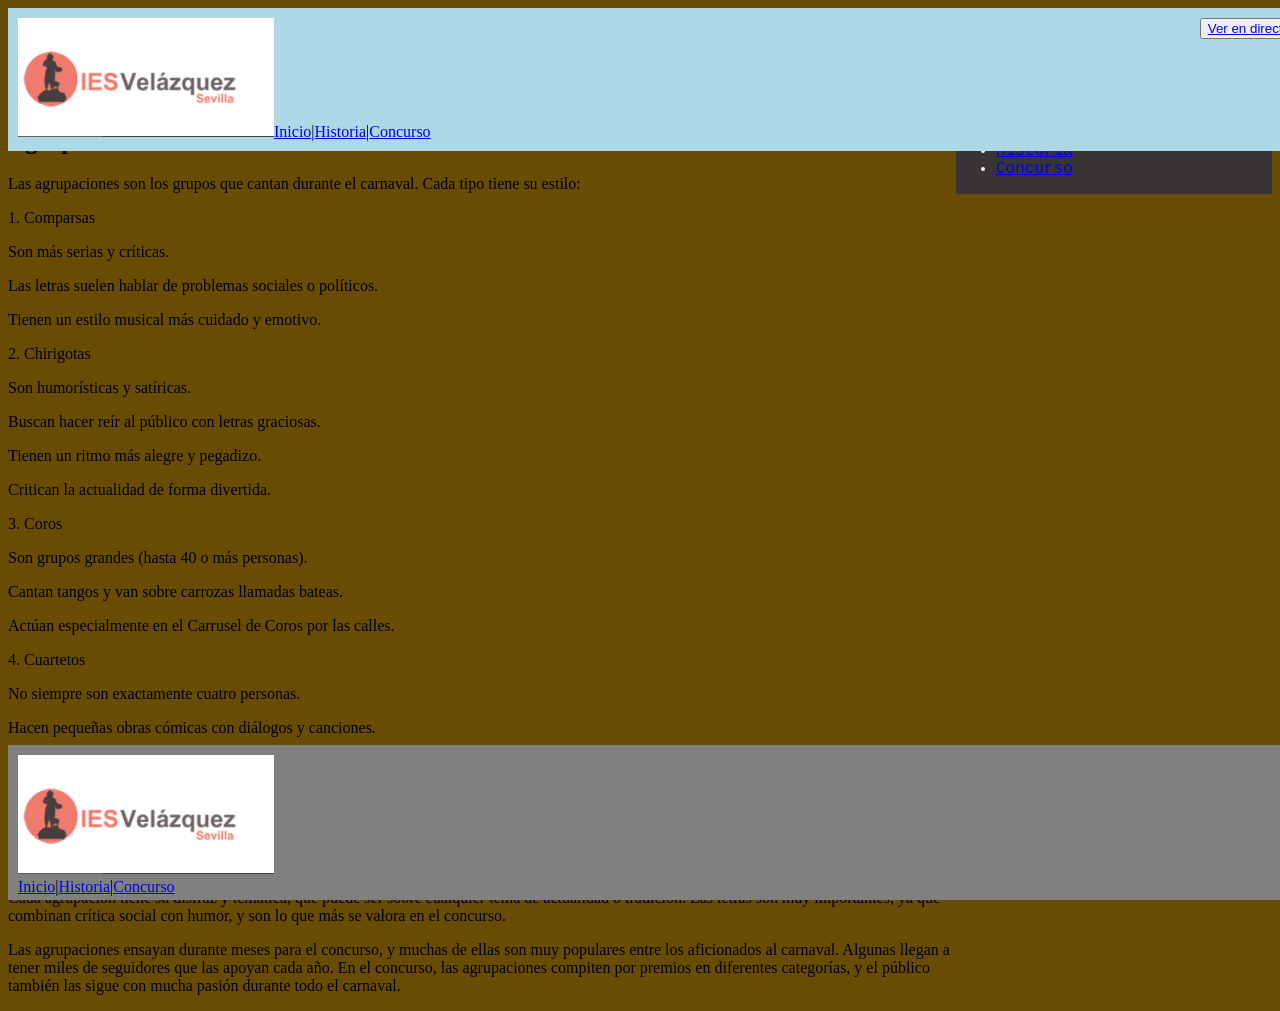
<file: Agrupaciones.html>
<!DOCTYPE html>
<html>
    <head>
        <meta charset="UTF-8">
        <title>Agrupaciones</title>
        <link href="style.css" rel="stylesheet">
    </head>
    <body>
        <header>
            <nav><img src="Logo.png" alt="Logo" float="left" width="20%"><a href="index.html">Inicio</a>|<a href="Historia.html">Historia</a>|<a href="concu/concurso.html">Concurso</a> <button><a href="https://www.youtube.com/watch?v=_8NIM9Hlgn8">Ver en directo</a></button></nav>
        </header>
        <article>
                <h1>Agrupaciones</h1>
        <p>
            Las agrupaciones son los grupos que cantan durante el carnaval. Cada tipo tiene su estilo: 
        </p>
        <p>
                1. Comparsas
        </p>
        <p>
                Son más serias y críticas.
        </p>
        <p>
                Las letras suelen hablar de problemas sociales o políticos.
        </p>
        <p>
                Tienen un estilo musical más cuidado y emotivo.
        </p>
        <p>
                2. Chirigotas
        </p>
        <p>
                Son humorísticas y satíricas.
        </p>
        <p>
                Buscan hacer reír al público con letras graciosas.
        </p>
        <p>
                 Tienen un ritmo más alegre y pegadizo.
        </p>
        <p>
                Critican la actualidad de forma divertida.
        </p>
        <p>
                3. Coros
</p>
        <p>
                Son grupos grandes (hasta 40 o más personas).
</p>
        <p>
                Cantan tangos y van sobre carrozas llamadas bateas.
</p>
        <p>
                Actúan especialmente en el Carrusel de Coros por las calles.
</p>
        <p>
                4. Cuartetos
</p>
        <p>
                No siempre son exactamente cuatro personas.
</p>
        <p>
                Hacen pequeñas obras cómicas con diálogos y canciones.
        </p>
        <p>
                Son muy divertidos y originales.
        </p>
        <p>
                5. Romanceros
</p>
        <p>
                Son grupos pequeños que cantan romances, que son canciones narrativas.
</p>
        <p>
                No suelen participar en el concurso, pero son parte importante del carnaval.   
</p>
        <p>
                Cada agrupación tiene su disfraz y temática, que puede ser sobre cualquier tema de actualidad o tradición. Las letras son muy importantes, ya que combinan crítica social con humor, y son lo que más se valora en el concurso.
        </p>
        <p>
                Las agrupaciones ensayan durante meses para el concurso, y muchas de ellas son muy populares entre los aficionados al carnaval. Algunas llegan a tener miles de seguidores que las apoyan cada año. En el concurso, las agrupaciones compiten por premios en diferentes categorías, y el público también las sigue con mucha pasión durante todo el carnaval.
        </p>
        </article>
        <aside>
            <ul>
                <li><a href="index.html">Inicio</a></li>
                <li><a href="Historia.html">Historia</a></li>
                <li><a href="concu/concurso.html">Concurso</a></li>
            </ul>
        </aside>
        <footer>
            <img src="Logo.png" alt="Logo" float="left" width="20%">
            <nav><a href="index.html">Inicio</a>|<a href="Historia.html">Historia</a>|<a href="concu/concurso.html">Concurso</a></nav><br>
            <form action="" method="POST">
                <label>Correo Electronico</label> <br>
                <input type="text" name="CE" placeholder="Tu correo Electronico" required>
                <br>
                <br>
                <label for="Comentario">Comentario</label> <br>
			    <textarea id="w3review" name="w3review" rows="4" cols="50" maxlength="100"></textarea>
                <input type="submit" placeholder="Enviar Comentario">
            </form>
        </footer>
    </body>
</html>
</file>
<file: style.css>
header{
    position: fixed;
    align-self: center;
    padding: 10px;
    background-color: lightblue;
    width: 100%; 
}
body:nth-last-child(1){
    margin-bottom: 9%;
}
button{
    float: right;
}
body{
    background-color: rgb(104, 76, 4);
}
article{
    margin-top: 100px;  
    width: 75%;
    float: left;
}
aside:nth-child(2){
    margin-top: 15%;
}
aside{
    margin-top: 100px; 
    width: 25%;
    float: right;
    color: white;
    text-decoration: none;
    background-color: rgb(56, 52, 52);
}
@media (max-width: 648px) {
    article{
            margin-top: 30px;  
        width: 100%;
        float: left;
    }
    aside:nth-last-child(1){
        margin-bottom: 20%;
    }
    aside{
        margin-top: 0px; 
        width: 100%;
        float: left;
        color: white;
        text-decoration: none;
        background-color: rgb(56, 52, 52);
        margin-bottom: 110px;
    }
}

aside a:hover{
    background-color: rgb(56, 52, 52);
    color: white;
    text-decoration: none;
}
nav > a:hover{
    color:yellow;
    font-style: italic;
}
li{
    font-family: 'Courier New', Courier, monospace;
}
footer{
    position:fixed;
    bottom: 0;
    padding: 10px;
    background-color: gray;
    width: 100%;
    height: 15%;
    overflow: scroll;
}
</file>
